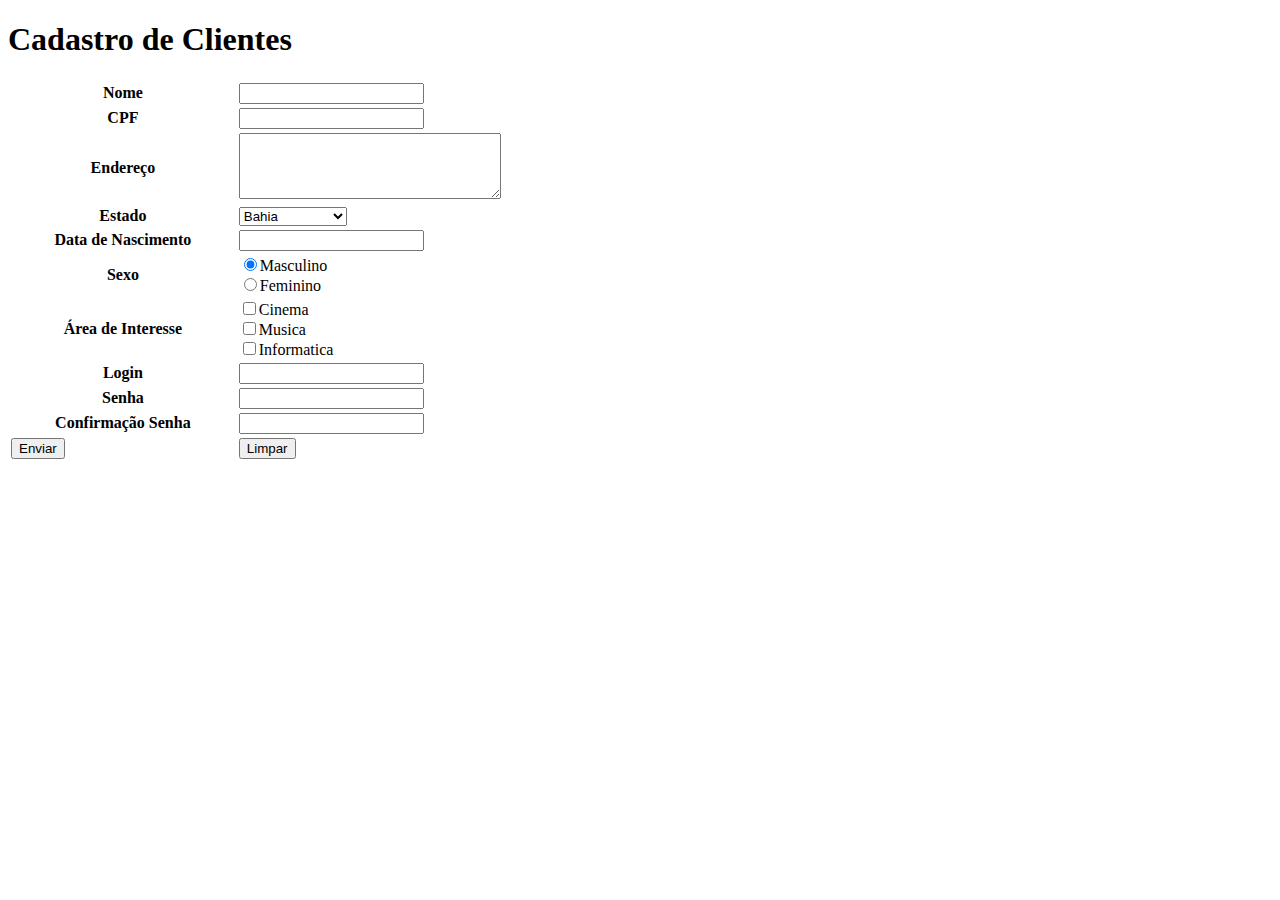
<file: web/index.html>
<!DOCTYPE html>
<html lang="pt-br">
	<head>
		<title>Envio de dados</title>
		<meta charset="utf-8">
	</head>
	<body>
		<form method="post" name="formCadastro" action="cadClient.php">
			<h1>Cadastro de Clientes</h1>
			<table width="100%">
				<tr>
					<th width="18%">Nome</th>
					<td width="82%"><input type="text" name="txtNome"></td>
				</tr>	

				<tr>
					<th>CPF</th>
					<td><input type="text" name="txtCPF" maxlength="14"></td>
				</tr>
				
				<tr>
					<th>Endereço</th>
					<td><textarea name="txtEndereco" cols="30" rows="4"></textarea>
				</tr>

				<tr>
					<th>Estado</th>
					<td>
					<select name="listEstados">
						<option value="BA">Bahia</option>
						<option value="ES">Espírito Santo</option>		
						<option value="MG">Minas Gerais</option>
						<option value="RJ">Rio de Janeiro</option>
						<option value="SP">São Paulo</option>
					</select>
					<td>
				</tr>

				<tr>
					<th>Data de Nascimento</th>
					<td><input type="text" name="txtData"></td>
				</tr>
	
				<tr>
					<th>Sexo</th>
					<td>
						<input type="radio" name="sexo" value="M" checked>Masculino
						<br>
						<input type="radio" name="sexo" value="F" />Feminino
					</td>
				</tr>

				<tr>
					<th>Área de Interesse</th>
					<td>
						<input type="checkbox" name="checkCinema" value="true" />Cinema<br>
						<input type="checkbox" name="checkMusica" value="true" />Musica<br>
						<input type="checkbox" name="checkInfo" value="true" />Informatica
					</td>
					</tr>

				<tr>
						<th>Login</th>
						<td><input type="text" name="txtLogin"></td>
				</tr>

				<tr>
						<th>Senha</th>
						<td><input type="password" name="txtSenha1"></td>
				</tr>

				<tr>
						<th>Confirmação Senha</th>
						<td><input type="password" name="txtSenha2"></td>
				</tr>

				<tr>
					<td><input type="submit" name="btnEnviar" value="Enviar"></td>
					<td><input type="reset"  name="btnLimṕar" value="Limpar"></td>
				</tr>
			</table>
		</form>
	</body>
</html>
</file>
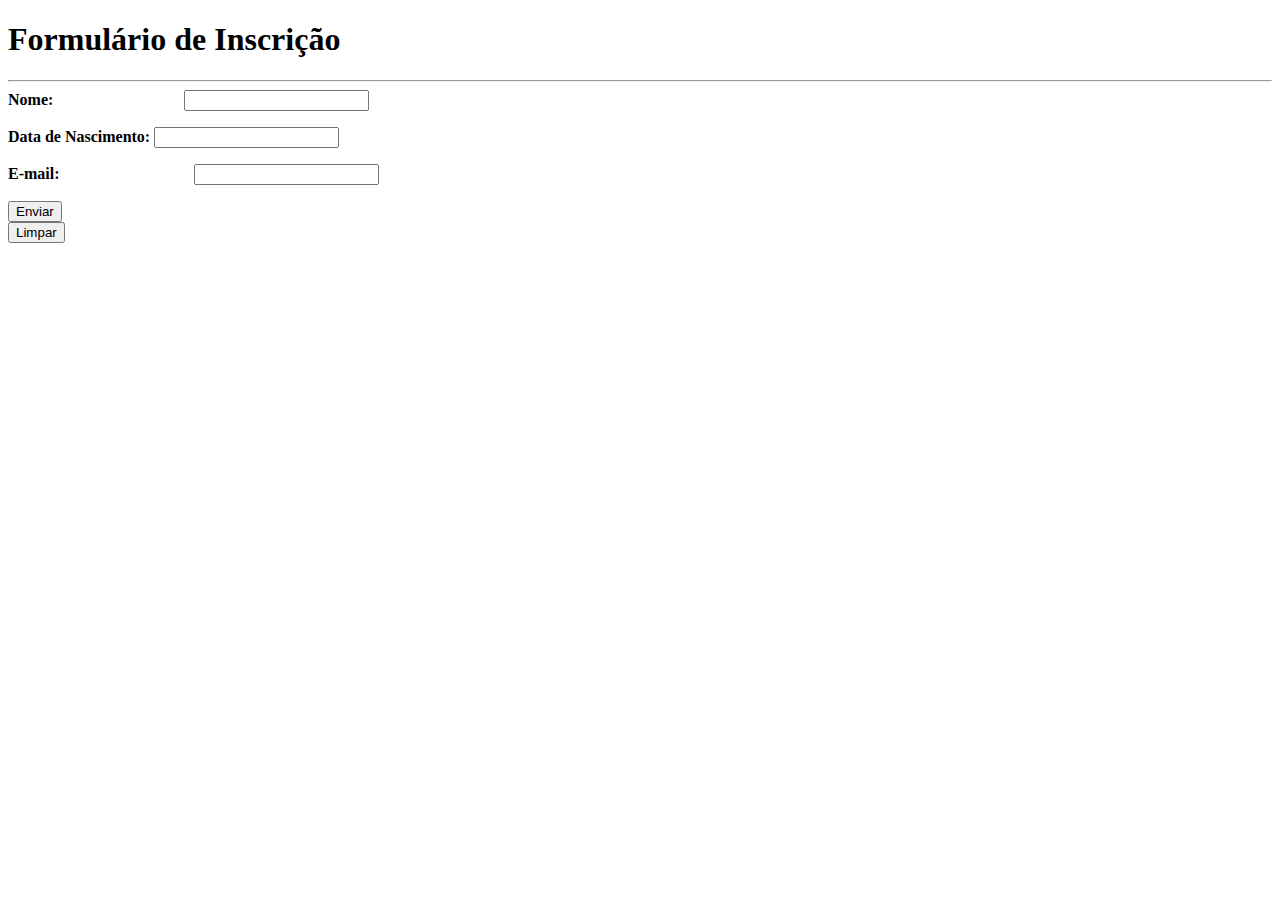
<file: Aval_02_AplicWeb/pagina.html>
<!DOCTYPE HTML>
<html lang="pt-br">
	<head>
		<title>Trabalho de WEB</title>
		<meta charset="utf-8">
	<link rel="stylesheet" type="text/css" href="trabalho.css" media="all">
	<script type ="text/javascript" src="jquery-2.1.1.min.js"> </script>
	<script type ="text/javascript" src="jquery.maskedinput.js"> </script>
	<script type ="text/javascript" src="Data.js"> </script>
	</head>
	<body>
		<div class="cabecalho">
			<h1> Formulário de Inscrição</h1>
			<hr>
		</div>
		<div class="formulario">
			<form>
				<label for="nome"><b>Nome: </b></label>
				<input type="text" name="nome" id="nome"/><br><p id="verif1"></p>
				<label for="datanascimento"><b>Data de Nascimento: </b></label>
				<input type="text" name="datanascimento" id="data"/><br><p id="verif2"></p>
				<label for="email"><b>E-mail: </b></label>
				<input type="text" name="email" id="email"/><br><p id="verif3"></p>

				<input type="button" name="enviar" value="Enviar" id="enviar" onclick="verificaEmail()" onclick="verificaNome()" onclick="verificaData"><br>
				<input type="button" name="limpar" value="Limpar" id="limpar"><br>
			</form>
	</body>
	</html>
</file>
<file: Aval_02_AplicWeb/trabalho.css>
#nome{
	position: relative;
	left: 127px;
	}
#data{
	position: relative;
	left: 0px;
	}
#email{
	position: relative;
	left: 130px;
	}


.form2{
float: left;
padding: 0 252px;

}

.form1 {
float: left;
}
</file>
